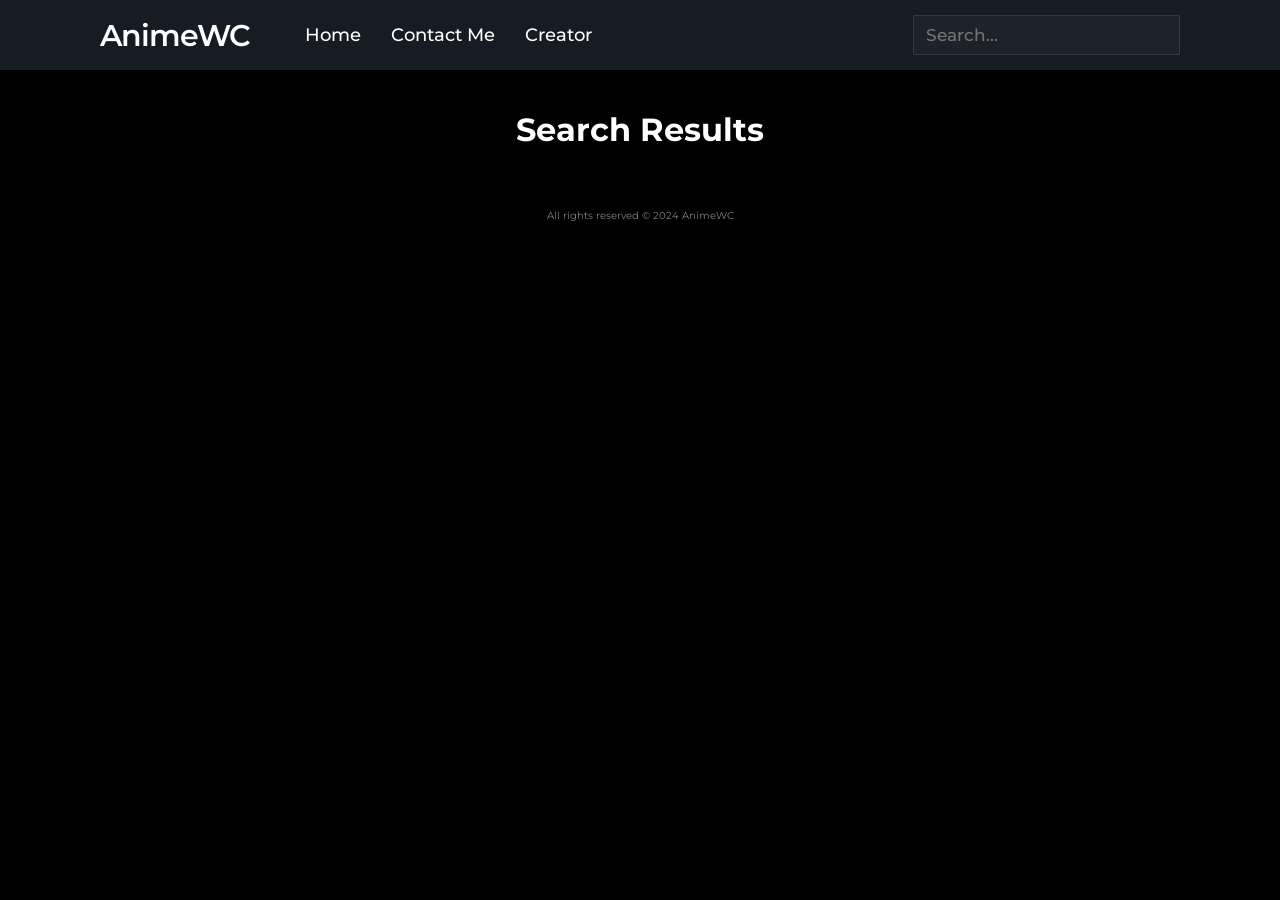
<file: public/search.html>
<!DOCTYPE html>
<!-- Created By Rickciel -->
<html lang="en" dir="ltr">

<head>
    <meta charset="utf-8">
    <title>AnimeWC</title>
    <link rel="stylesheet" href="css/search.css">
    <link rel="shortcut icon" href="/images/icon.jpg" type="x-icon">
    <meta name="viewport" content="width=device-width, initial-scale=1.0">
    <link rel="stylesheet" href="https://cdnjs.cloudflare.com/ajax/libs/font-awesome/5.15.3/css/all.min.css" />
</head>

<body>
    <nav>
        <div class="menu-icon">
            <span class="fas fa-bars"></span>
        </div>
        <div class="logo">
            <a href="index.html" style="text-decoration: none; color: white;">AnimeWC</a>
        </div>
        <div class="nav-items">
            <li><a href="/index.html">Home</a></li>
            <li><a href="https://www.facebook.com/ahstupidpieceofshit">Contact Me</a></li>
            <li><a href="https://www.facebook.com/ahstupidpieceofshit">Creator</a></li>
        </div>
        <div class="search-icon">
            <span class="fas fa-search"></span>
        </div>
        <div class="cancel-icon">
            <span class="fas fa-times"></span>
        </div>
        <form action="#">
            <div class="search-container">
                <input type="search" id="search-input" placeholder="Search..." value="" class="search-data">
            </div>
        </form>
    </nav>

    <h1 style="color: white;" id="search">Search Results</h1>

    <!-- Loading bar -->
    <div class="loader-bar" id="loader-bar"></div>

    <div class="search-results-container" id="search-results-container">
        <!-- Search results will be displayed here -->
    </div>

    <script>
        const menuBtn = document.querySelector(".menu-icon span");
        const searchBtn = document.querySelector(".search-icon");
        const cancelBtn = document.querySelector(".cancel-icon");
        const items = document.querySelector(".nav-items");
        const form = document.querySelector("form");

        menuBtn.onclick = () => {
            items.classList.add("active");
            menuBtn.classList.add("hide");
            searchBtn.classList.add("hide");
            cancelBtn.classList.add("show");
            document.body.classList.add("nav-active"); // Add class to body to prevent scrolling
        }

        cancelBtn.onclick = () => {
            items.classList.remove("active");
            menuBtn.classList.remove("hide");
            searchBtn.classList.remove("hide");
            cancelBtn.classList.remove("show");
            form.classList.remove("active");
            cancelBtn.style.color = "#ff3d00";
            document.body.classList.remove("nav-active"); // Remove class from body to enable scrolling
        }

        searchBtn.onclick = () => {
            form.classList.add("active");
            searchBtn.classList.add("hide");
            cancelBtn.classList.add("show");
            document.body.classList.add("nav-active"); // Add class to body to prevent scrolling
        }
    </script>
    <script src="js/search.js"></script>

    <footer>
        <p style="color: gray; text-align: center; margin-top: 20px; margin-bottom: 10px; font-size: 10px;">All rights reserved &copy; 2024 AnimeWC</p>
    </footer>
</body>

</html>
</file>
<file: public/css/search.css>
@import url('https://fonts.googleapis.com/css?family=Montserrat:400,500,600,700&display=swap');
*{
  margin: 0;
  padding: 0;
  outline: none;
  box-sizing: border-box;
  font-family: 'Montserrat', sans-serif;
}
body{
  background: black;
  margin-bottom: 20px;
}

.message-container {
  position: absolute;
  top: 50%;
  left: 50%;
  transform: translate(-50%, -50%);
}


/* Recent Anime Text */
#search {
  text-align: center;
  margin-bottom: 40px;
  margin-top: 40px; /* Adjust this value as needed */
  color: white;
}
nav{
  background: #171c24;
  display: flex;
  flex-wrap: wrap;
  align-items: center;
  justify-content: space-between;
  height: 70px;
  padding: 0 100px;
}
nav .logo{
  color: #fff;
  font-size: 30px;
  font-weight: 600;
  letter-spacing: -1px;
}
nav .nav-items{
  display: flex;
  flex: 1;
  padding: 0 0 0 40px;
}
nav .nav-items li{
  list-style: none;
  padding: 0 15px;
}
nav .nav-items li a{
  color: #fff;
  font-size: 18px;
  font-weight: 500;
  text-decoration: none;
}
nav .nav-items li a:hover{
  color: #ff3d00;
}
nav form{
  display: flex;
  height: 40px;
  padding: 2px;
  background: #1e232b;
  min-width: 18%!important;
  border-radius: 2px;
  border: 1px solid rgba(155,155,155,0.2);
}
nav form .search-data{
  width: 100%;
  height: 100%;
  padding: 0 10px;
  color: #fff;
  font-size: 17px;
  border: none;
  font-weight: 500;
  background: none;
}
nav form button{
  padding: 0 15px;
  color: #fff;
  font-size: 17px;
  background: #ff3d00;
  border: none;
  border-radius: 2px;
  cursor: pointer;
}
nav form button:hover{
  background: #e63600;
}
nav .menu-icon,
nav .cancel-icon,
nav .search-icon{
  width: 40px;
  text-align: center;
  margin: 0 50px;
  font-size: 18px;
  color: #fff;
  cursor: pointer;
  display: none;
}
nav .menu-icon span,
nav .cancel-icon,
nav .search-icon{
  display: none;
}
@media (max-width: 1245px) {
  body.nav-active {
    overflow: hidden;
}
  nav{
    padding: 0 50px;
  }
}
@media (max-width: 1140px){
  nav{
    padding: 0px;
  }
  nav .logo{
    flex: 2;
    text-align: center;
  }
  nav .nav-items{
    position: fixed;
    z-index: 99;
    top: 70px;
    width: 100%;
    left: -100%;
    height: 100%;
    padding: 10px 50px 0 50px;
    text-align: center;
    background: url(/images/logo.jpg);
    background-size: contain;
    display: inline-block;
    transition: left 0.3s ease;
  }
  nav .nav-items.active{
    left: 0px;
  }
  nav .nav-items li{
    line-height: 40px;
    margin: 30px 0;
  }
  nav .nav-items li a{
    font-size: 20px;
  }
  nav form{
    position: absolute;
    top: 80px;
    right: 50px;
    opacity: 0;
    pointer-events: none;
    transition: top 0.3s ease, opacity 0.1s ease;
  }
  nav form.active{
    top: 95px;
    opacity: 1;
    pointer-events: auto;
  }
  nav form:before{
    position: absolute;
    content: "";
    top: -13px;
    right: 0px;
    width: 0;
    height: 0;
    z-index: -1;
    border: 10px solid transparent;
    border-bottom-color: #1e232b;
    margin: -20px 0 0;
  }
  nav form:after{
    position: absolute;
    content: '';
    height: 60px;
    padding: 2px;
    background: #1e232b;
    border-radius: 2px;
    min-width: calc(100% + 20px);
    z-index: -2;
    left: 50%;
    top: 50%;
    transform: translate(-50%, -50%);
  }
  nav .menu-icon{
    display: block;
  }
  nav .search-icon,
  nav .menu-icon span{
    display: block;
  }
  nav .menu-icon span.hide,
  nav .search-icon.hide{
    display: none;
  }
  nav .cancel-icon.show{
    display: block;
  }
}
.content{
  position: absolute;
  top: 50%;
  left: 50%;
  text-align: center;
  transform: translate(-50%, -50%);
}
.content header{
  font-size: 30px;
  font-weight: 700;
}
.content .text{
  font-size: 30px;
  font-weight: 700;
}
.space{
  margin: 10px 0;
}
nav .logo.space{
  color: red;
  padding: 0 5px 0 0;
}
@media (max-width: 980px){
  nav .menu-icon,
  nav .cancel-icon,
  nav .search-icon{
    margin: 0 20px;
  }
  nav form{
    right: 30px;
  }
}
@media (max-width: 350px){
  nav .menu-icon,
  nav .cancel-icon,
  nav .search-icon{
    margin: 0 10px;
    font-size: 16px;
  }
}
.content{
  position: absolute;
  top: 50%;
  left: 50%;
  transform: translate(-50%, -50%);
}
.content header{
  font-size: 30px;
  font-weight: 700;
}
.content .text{
  font-size: 30px;
  font-weight: 700;
}
.content .space{
  margin: 10px 0;
}

/* Grid layout for search results */
.search-results-container {
  display: grid;
  grid-template-columns: repeat(auto-fill, minmax(200px, 1fr));
  grid-gap: 20px;
}

/* Adjustments for the anime item */
.anime-item {
  display: flex;
  flex-direction: column;
  align-items: center;
}

.anime-item img {
  max-width: 100%;
  border: 3px solid white;
  border-radius: 10px;
  height: auto;
  max-height: 200px; /* Adjust the maximum height of the images as needed */
  transition: transform 0.3s ease-in-out; /* Add transition for smoother hover effect */
}

.anime-item img:hover {
  transform: scale(1.1); /* Increase scale on hover */
}

.anime-item p {
  color: white;
  margin-top: 10px;
  text-align: center;
  display: -webkit-box;
  -webkit-line-clamp: 2; /* Limit the name to two lines */
  -webkit-box-orient: vertical;
  overflow: hidden;
}

/* Media query for mobile devices */
@media (max-width: 768px) {
  .search-results-container {
      grid-template-columns: repeat(2, 1fr);
  }
}


/* Loader */
.loader-bar {
  display: block;
  position: fixed;
  top: 50%;
  left: 50%;
  transform: translate(-50%, -50%);
  border: 8px solid #f3f3f3;
  border-top: 8px solid #ff9a00;
  border-radius: 50%;
  width: 50px;
  height: 50px;
  animation: spin 2s linear infinite;
  z-index: 9999;
}

@keyframes spin {
  0% { transform: rotate(0deg); }
  100% { transform: rotate(360deg); }
}

/* Hide loader by default */
.loader-bar {
  display: none;
}
</file>
